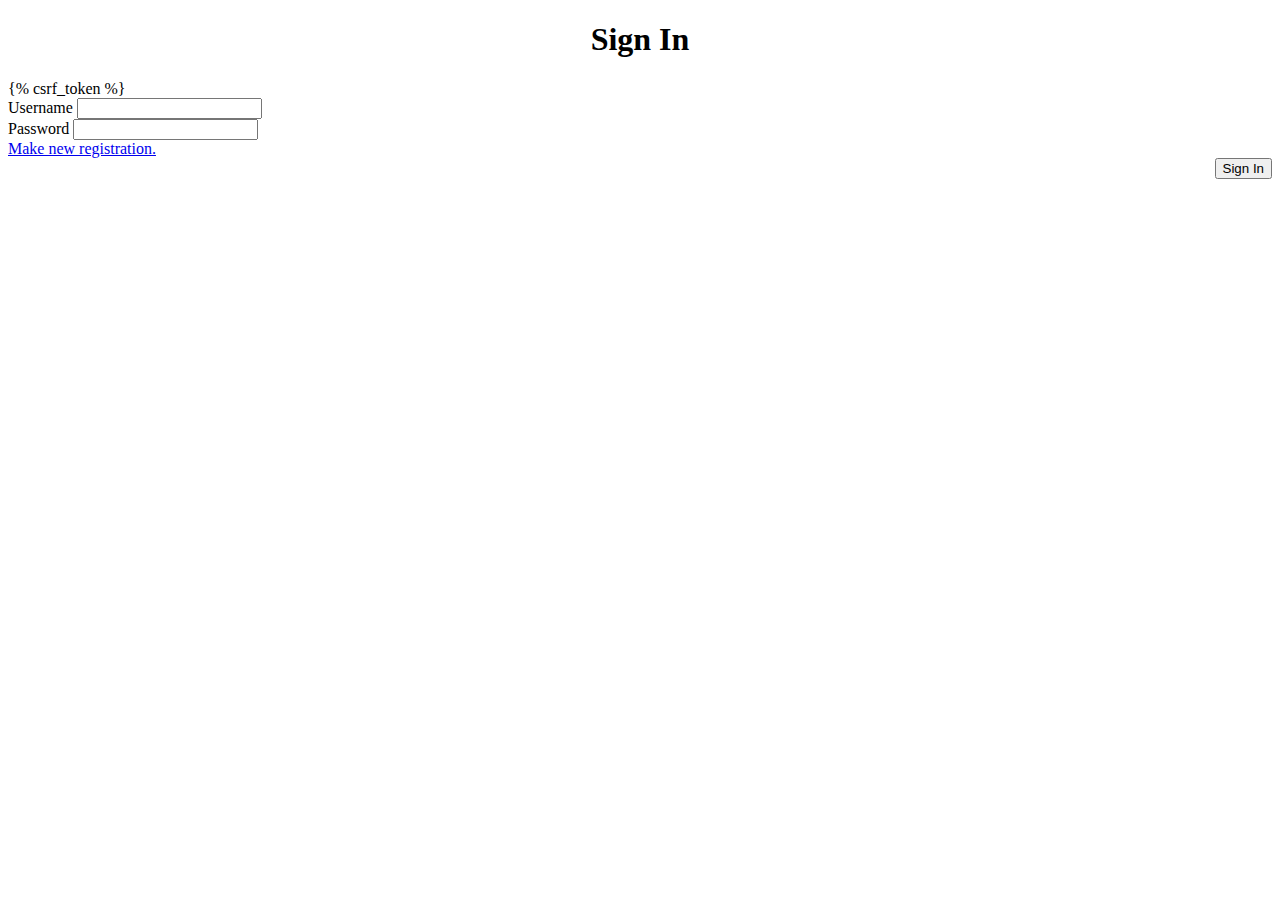
<file: CashierApp/templates/signin.html>
<!doctype html>
<html lang="en">
  <head>
    <!-- Required meta tags -->
    <meta charset="utf-8">
    <meta name="viewport" content="width=device-width, initial-scale=1">

    <!-- Bootstrap CSS -->
    <link href="https://cdn.jsdelivr.net/npm/bootstrap@5.0.1/dist/css/bootstrap.min.css" rel="stylesheet" integrity="sha384-+0n0xVW2eSR5OomGNYDnhzAbDsOXxcvSN1TPprVMTNDbiYZCxYbOOl7+AMvyTG2x" crossorigin="anonymous">
    <link href="../static/css/style.css" rel="stylesheet">

    <title>CashierApp</title>
  </head>
  <body>
    <h1>Sign In</h1>


    <div class="container">
        <form method="post" action="/signin/">
            {% csrf_token %}
          <div class="mb-3">
            <label class="form-label">Username</label>
            <input type="text" class="form-control" name="username">
          </div>
          <div class="mb-3">
            <label class="form-label">Password</label>
            <input type="password" class="form-control"  name="password">
          </div>
          <div class="row">
              <a href="/registration">Make new registration.</a>
          </div>
          <button type="submit" class="btn btn-dark btn1">Sign In</button>
        </form>
    </div>
    <!-- Optional JavaScript; choose one of the two! -->

    <!-- Option 1: Bootstrap Bundle with Popper -->
    <script src="https://cdn.jsdelivr.net/npm/bootstrap@5.0.1/dist/js/bootstrap.bundle.min.js" integrity="sha384-gtEjrD/SeCtmISkJkNUaaKMoLD0//ElJ19smozuHV6z3Iehds+3Ulb9Bn9Plx0x4" crossorigin="anonymous"></script>

    <!-- Option 2: Separate Popper and Bootstrap JS -->
    <!--
    <script src="https://cdn.jsdelivr.net/npm/@popperjs/core@2.9.2/dist/umd/popper.min.js" integrity="sha384-IQsoLXl5PILFhosVNubq5LC7Qb9DXgDA9i+tQ8Zj3iwWAwPtgFTxbJ8NT4GN1R8p" crossorigin="anonymous"></script>
    <script src="https://cdn.jsdelivr.net/npm/bootstrap@5.0.1/dist/js/bootstrap.min.js" integrity="sha384-Atwg2Pkwv9vp0ygtn1JAojH0nYbwNJLPhwyoVbhoPwBhjQPR5VtM2+xf0Uwh9KtT" crossorigin="anonymous"></script>
    -->
  </body>
</html>
</file>
<file: CashierApp/static/css/style.css>
h1 {
    text-align: center;
}

.border1{
    border-bottom: black !important;
    border-top: black !important;
    border-bottom: 1px;
    border-top: 1px;
    margin: 10px;
}

.btn1{
    float: right;
}
</file>
